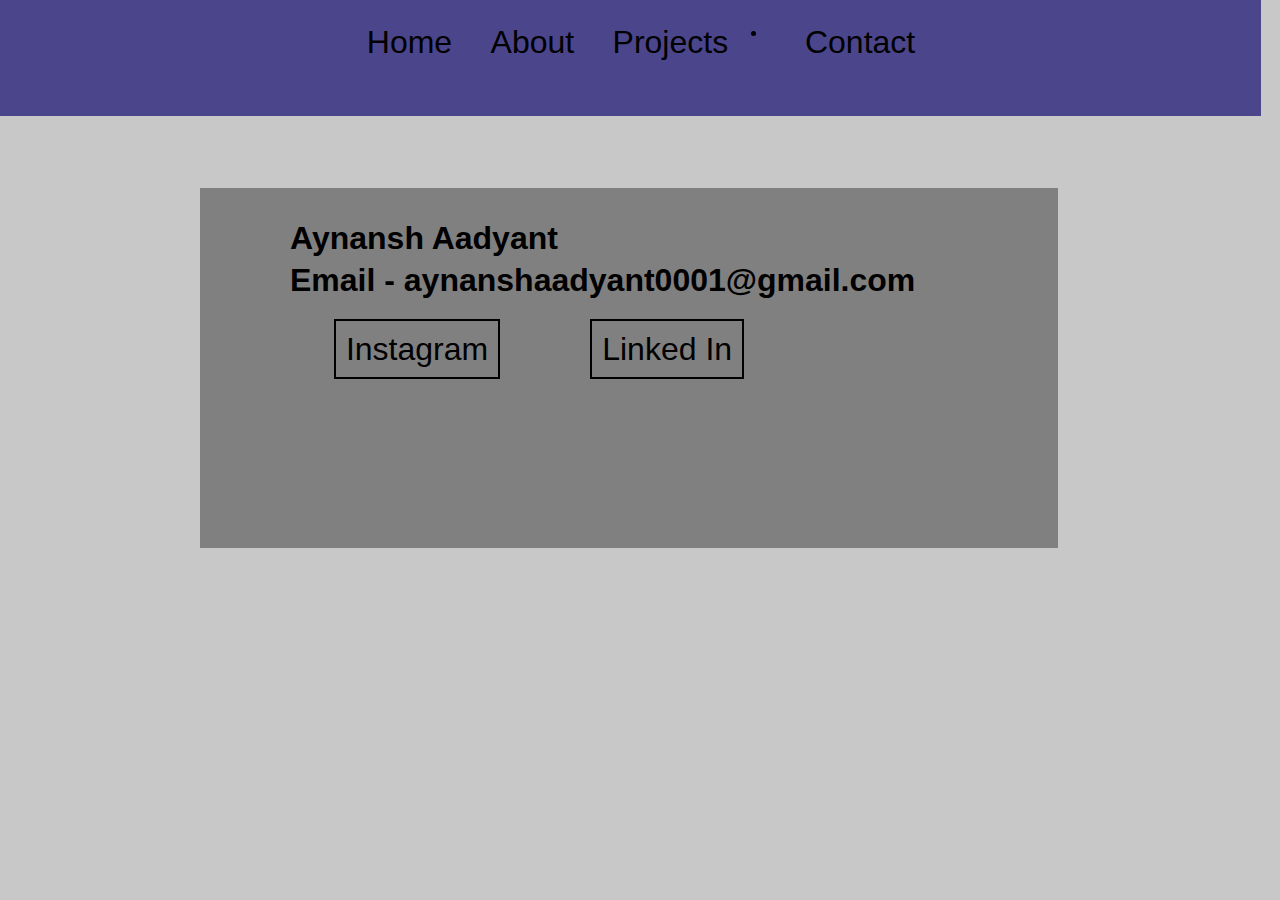
<file: contacts.html>
<!DOCTYPE html>
<html>
    <head>
        <meta charset="UTF-8">
        <title> Contact | Aynansh Aadyant </title>
        <link href="css_contacts.css" rel="stylesheet">
    </head>

    <body>
        <div class="header">
            <div class="navigation">
                <ul class="links">
                    <li class="header_links"> <a href="index.html#home" >Home </a></li>
                    <li class="header_links"> <a href="index.html#about">About</a> </li>
                    <li class="header_links"> <a href="index.html#projects">Projects </a><li>
                    <li class="header_links"> <a href="contacts.html">Contact </a> </li>
                </ul>
            </div>
        </div>
    
        <div class="part4">
            <div class="contacts">
                <h3 class="name_contacts"> Aynansh Aadyant</h3>
                <h3 class="email"> Email - aynanshaadyant0001@gmail.com </h3>
                    <div class="links_contacts">
                    
                        <div class="insta"><a href="https://instagram.com/aynanshaadyant" class="link_contact"> Instagram  </a> </div>
                        <div class="LI"><a href="https://www.linkedin.com/in/aynansh-aadyant-03350426b?lipi=urn%3Ali%3Apage%3Ad_flagship3_profile_view_base_contact_details%3B1iWbHln9S8mY4xiBYW57HA%3D%3D" class="LinkedIn">Linked In</a></div>
                        
                    
                     </div>

            </div>
        </div>

    </body>
</html>
</file>
<file: css_contacts.css>
*
{
    color: black;
    font-family: "Roboto", sans-serif;
    
    
}
body
{
    width:66vw;
    background: rgba(200,200,200,1);
}

.header
{
    width:100%;
    height: 15vh;
    margin-top:-3vh;
    margin-left:-3vh;

    position: fixed;
    background-color: rgb(75, 70, 140);
}

.navigation
{
        
        display:flex;
        
        justify-content: center;
        padding:3vh;
        

}
.links
{
    display: flex;
    flex-direction: row;
    
    gap:3vw;
}

.links a{
    text-decoration: none;
    
}

.header_links
{
    list-style: none;
    text-align: center;
    font-size:200%
}

.part4
{

    height: 50vh;
    padding-top: 20vh;
}

.contacts
{
    display: flex;
    flex-direction: column;
    background-color: grey;
    margin-left: 15vw;
    height: 40vh;
    padding-left: 10vh;
    width: 60vw;
}

.contacts h3
{
    
    font-size: 200%;
}

.contacts .email
{
    margin-top: -3vh
}

.links_contacts
{
    display: flex;
    flex-direction: row;
    justify-content: center;
    gap: 10vh;
    margin-left: -30vh;
}

.links_contacts a
{
    text-decoration: none;
    font-size:200%;
    border: 2px solid black;
    padding:10px
    
}
</file>
